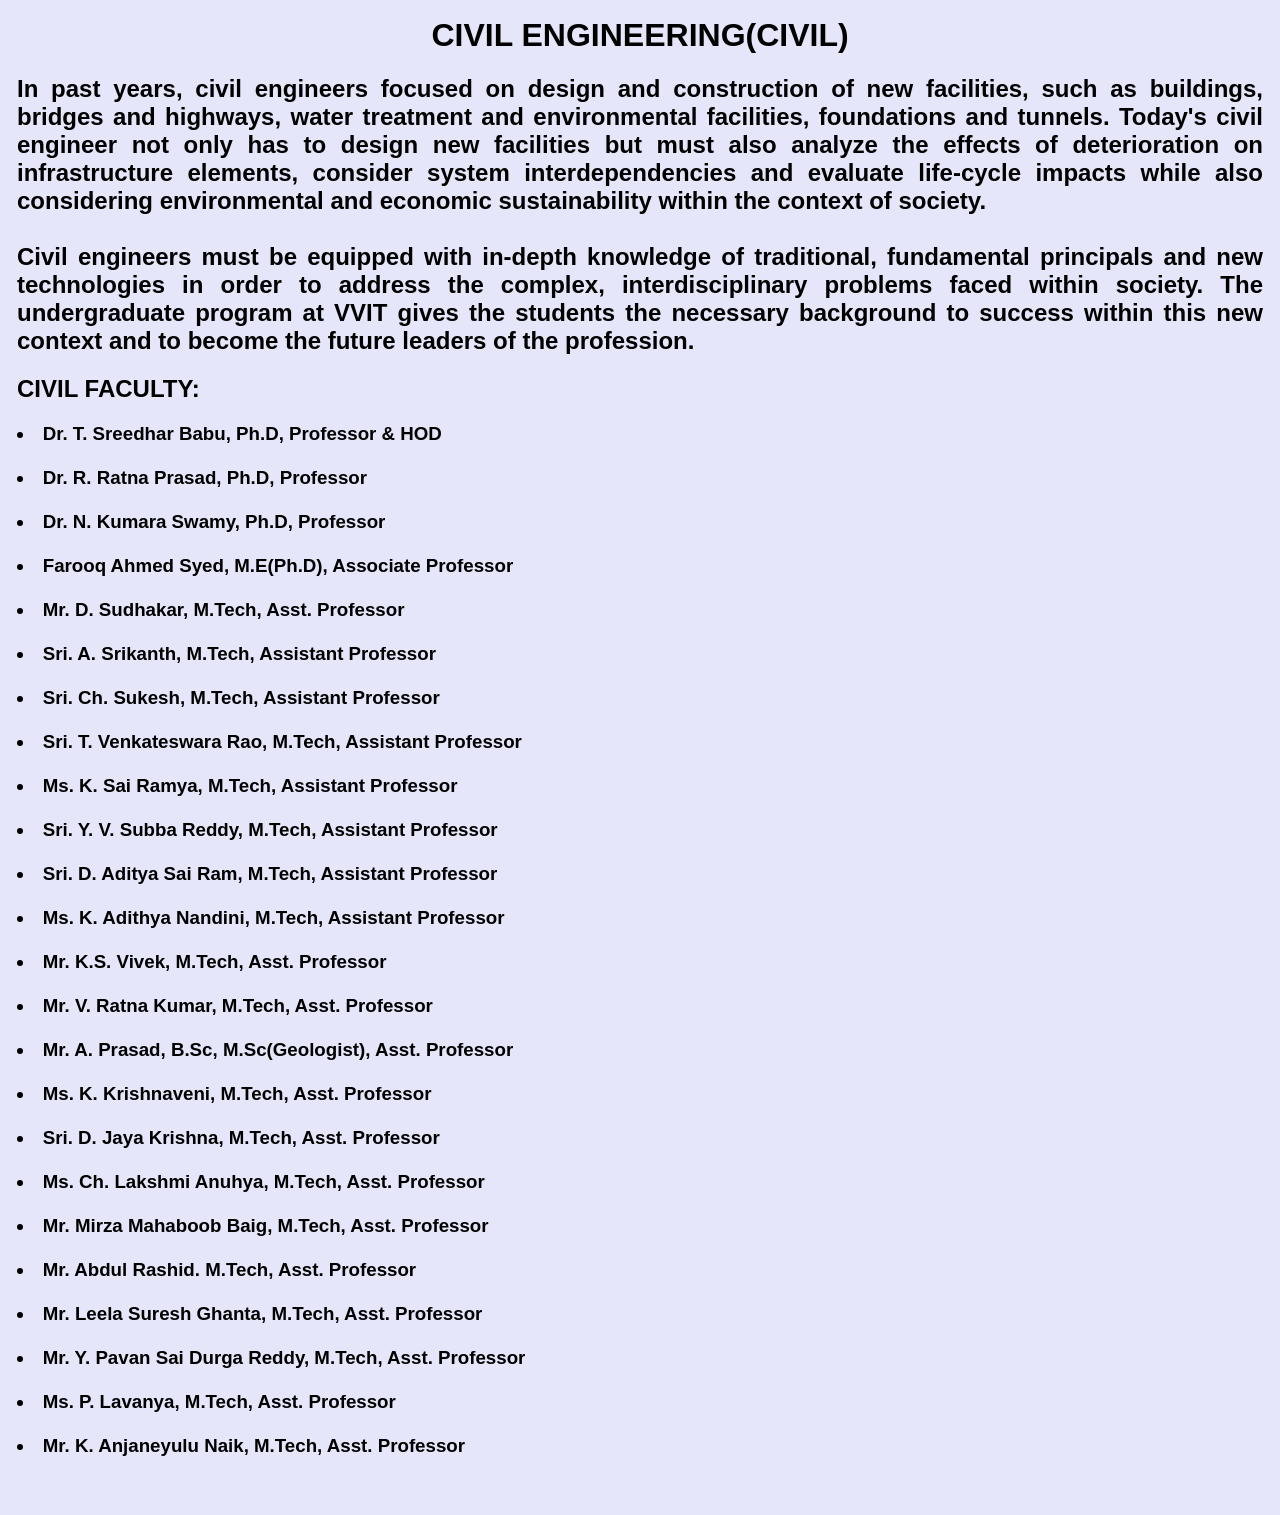
<file: civil.html>
<html>
    <head><title>civil</title>
        <style>
            body{
      
      margin: 15px;;
      padding: 2px;
      font-family: 'Poppins', sans-serif; 
      font-weight: 300;
  }
  body{
      border:5px;
      text-align:justify;
      background-color: lavender;
      background-repeat: no-repeat;
  }
          </style>
    </head>
    <h1 align="center">CIVIL ENGINEERING(CIVIL)</h1>
    <h2>In past years, civil engineers focused on design and construction of new facilities, such as buildings, bridges and highways, water treatment and environmental facilities, foundations and tunnels. Today's civil engineer not only has to design new facilities but must also analyze the effects of deterioration on infrastructure elements, consider system interdependencies and evaluate life-cycle impacts while also considering environmental and economic sustainability within the context of society. <br><br>Civil engineers must be equipped with in-depth knowledge of traditional, fundamental principals and new technologies in order to address the complex, interdisciplinary problems faced within society. The undergraduate program at VVIT gives the students the necessary background to success within this new context and to become the future leaders of the profession. </h2>
   <h2>
    CIVIL FACULTY:<br></h2>
    <h3>
<li>Dr. T. Sreedhar Babu, Ph.D, Professor & HOD</li><br>
<li>Dr. R. Ratna Prasad, Ph.D, Professor</li><br>
<li>Dr. N. Kumara Swamy, Ph.D, Professor</li><br>
 <li>Farooq Ahmed Syed, M.E(Ph.D), Associate Professor</li><br>
<li>Mr. D. Sudhakar, M.Tech, Asst. Professor</li><br>
<li>Sri. A. Srikanth, M.Tech, Assistant Professor</li><br>
<li>Sri. Ch. Sukesh, M.Tech, Assistant Professor</li><br>
<li>Sri. T. Venkateswara Rao, M.Tech, Assistant Professor</li><br>
<li>Ms. K. Sai Ramya, M.Tech, Assistant Professor</li><br>
<li>Sri. Y. V. Subba Reddy, M.Tech, Assistant Professor</li><br>
<li>Sri. D. Aditya Sai Ram, M.Tech, Assistant Professor</li><br>
<li>Ms. K. Adithya Nandini, M.Tech, Assistant Professor</li><br>
<li>Mr. K.S. Vivek, M.Tech, Asst. Professor</li><br>
<li>Mr. V. Ratna Kumar, M.Tech, Asst. Professor</li><br>
<li>Mr. A. Prasad, B.Sc, M.Sc(Geologist), Asst. Professor</li><br>
<li>Ms. K. Krishnaveni, M.Tech, Asst. Professor</li><br>
<li>Sri. D. Jaya Krishna, M.Tech, Asst. Professor</li><br>
<li>Ms. Ch. Lakshmi Anuhya, M.Tech, Asst. Professor</li><br>
<li>Mr. Mirza Mahaboob Baig, M.Tech, Asst. Professor</li><br>
<li>Mr. Abdul Rashid. M.Tech, Asst. Professor</li><br>
<li>Mr. Leela Suresh Ghanta, M.Tech, Asst. Professor</li><br>
<li>Mr. Y. Pavan Sai Durga Reddy, M.Tech, Asst. Professor</li><br>
<li>Ms. P. Lavanya, M.Tech, Asst. Professor</li><br>
<li>Mr. K. Anjaneyulu Naik, M.Tech, Asst. Professor</li><br>
    </h3>
</html>
</file>
